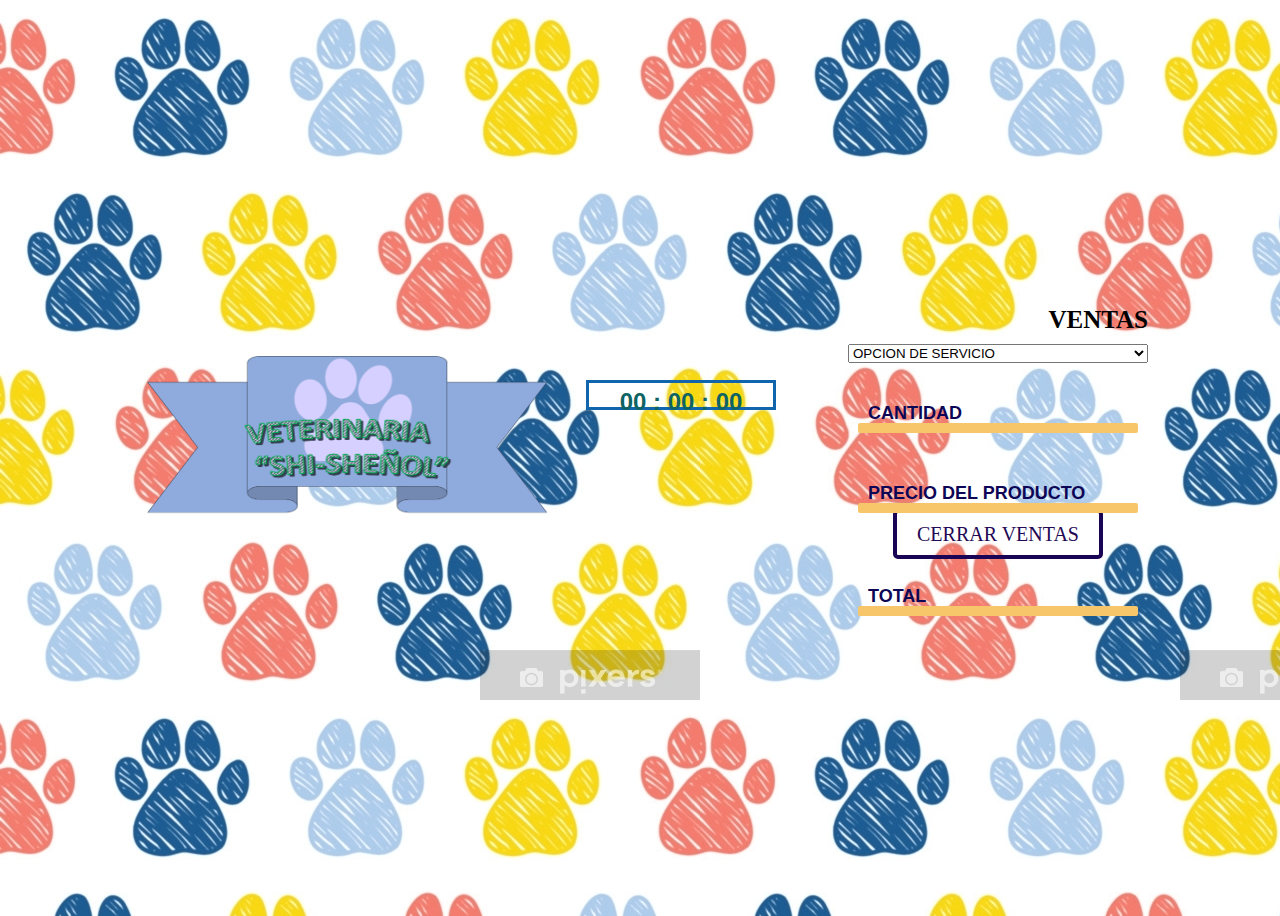
<file: index.html>
<!DOCTYPE html>
<html lang="en">
<head>
    <meta charset="UTF-8">
    <meta name="viewport" content="width=device-width, initial-scale=1.0">
    <title>06 benitez vianey</title>
    <link rel="stylesheet" href="style2.css">

</head>
<script> function actual() {
    fecha=new Date(); //Actualizar fecha.
    hora=fecha.getHours(); //hora actual
    minuto=fecha.getMinutes(); //minuto actual
    segundo=fecha.getSeconds(); //segundo actual
    if (hora<10) { //dos cifras para la hora
       hora="0"+hora;
       }
    if (minuto<10) { //dos cifras para el minuto
       minuto="0"+minuto;
       }
    if (segundo<10) { //dos cifras para el segundo
       segundo="0"+segundo;
       }
    //ver en el recuadro del reloj:
    mireloj = hora+" : "+minuto+" : "+segundo;	
            return mireloj; 
    }
function actualizar() { //función del temporizador
mihora=actual(); //recoger hora actual
mireloj=document.getElementById("reloj"); //buscar elemento reloj
mireloj.innerHTML=mihora; //incluir hora en elemento
}
setInterval(actualizar,1000); //iniciar temporizador </script> 
<body background="fondo2.png">
    <div align="center "><img src="logo.png" top="10%"width="430"height="200">
        <div id="reloj" class="reloj">00 : 00 : 00
        </div> 
</div>
    


    <div class="container">
        <div class="row100">
            <H1>VENTAS</H1> 
    <select name="SERVICIO">
        <option value="1">OPCION DE SERVICIO</option> 
        <option value="6">CITA(DOCTOR)</option> 
        <option value="2">MEDICAMENTO</option> 
        <option value="3">HIGIENICOS</option>
        <option value="10">JUGUETE(S)</option> 
        <option value="11">TRAJES</option> 
     </select>
   
    <div class="col">
        <div class="inputBox">
            <input type="text" name="" required="required" style=text-transform:uppercase >
            <span class="text">CANTIDAD</span>
            <span class="line"></span>
        </div>
    </div>
    <div class="col">
        <div class="inputBox">
            <input type="text" name="" required="required" style=text-transform:uppercase >
            <span class="text">PRECIO DEL PRODUCTO</span>
            <span class="line"></span>
        </div>
    </div>

    <center><a href="#">CERRAR VENTAS</a></center>

    <div class="col">
        <div class="inputBox">
            <input type="text" name="" required="required" style=text-transform:uppercase >
            <span class="text">TOTAL</span>
            <span class="line"></span>
        </div>
    </div>
</div>
</div>
</body>
</html>
</file>
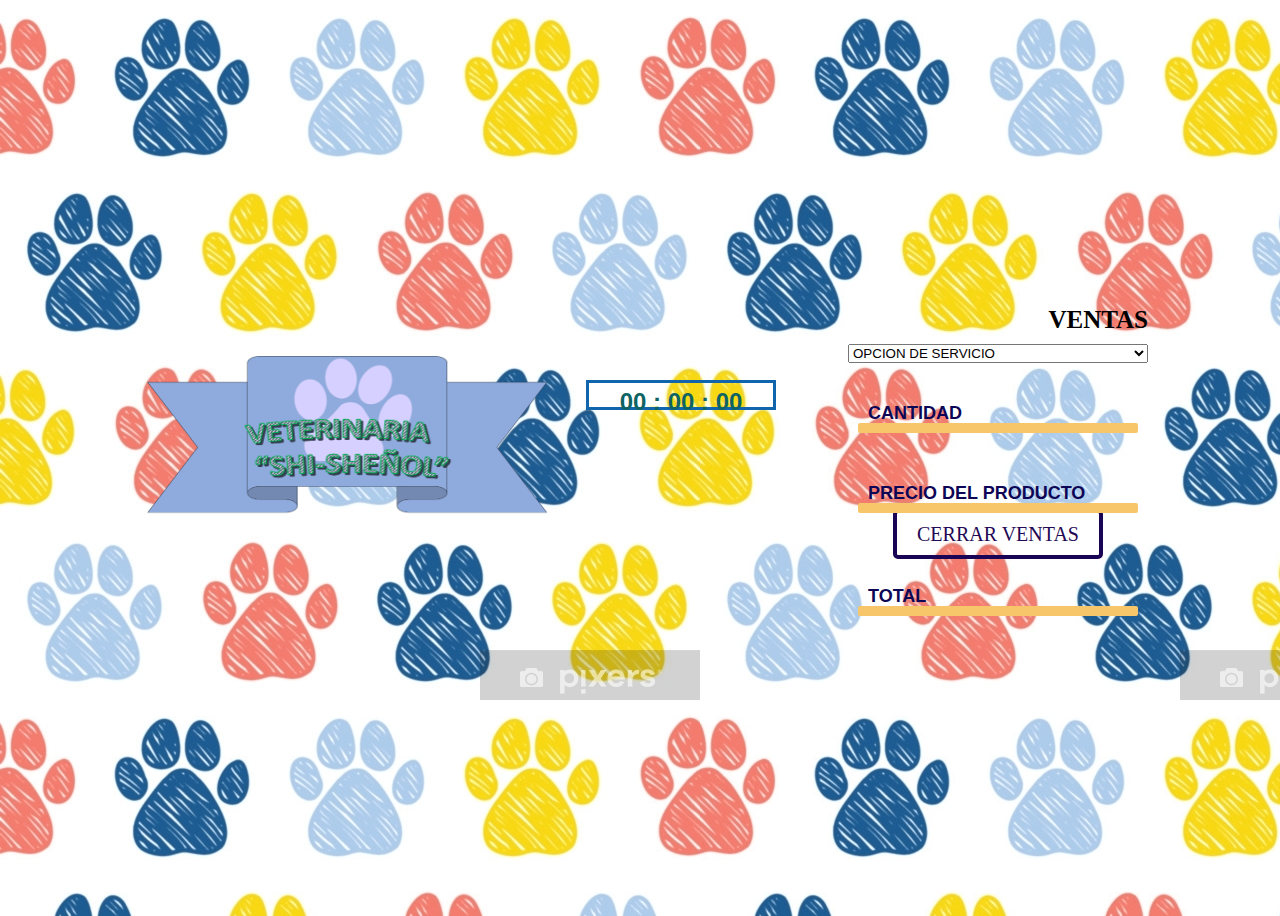
<file: index2_06.html>
<!DOCTYPE html>
<html lang="en">
<head>
    <meta charset="UTF-8">
    <meta name="viewport" content="width=device-width, initial-scale=1.0">
    <title>06 benitez vianey</title>
    <link rel="stylesheet" href="style2.css">

</head>
<script> function actual() {
    fecha=new Date(); //Actualizar fecha.
    hora=fecha.getHours(); //hora actual
    minuto=fecha.getMinutes(); //minuto actual
    segundo=fecha.getSeconds(); //segundo actual
    if (hora<10) { //dos cifras para la hora
       hora="0"+hora;
       }
    if (minuto<10) { //dos cifras para el minuto
       minuto="0"+minuto;
       }
    if (segundo<10) { //dos cifras para el segundo
       segundo="0"+segundo;
       }
    //ver en el recuadro del reloj:
    mireloj = hora+" : "+minuto+" : "+segundo;	
            return mireloj; 
    }
function actualizar() { //función del temporizador
mihora=actual(); //recoger hora actual
mireloj=document.getElementById("reloj"); //buscar elemento reloj
mireloj.innerHTML=mihora; //incluir hora en elemento
}
setInterval(actualizar,1000); //iniciar temporizador </script> 
<body background="fondo2.png">
    <div align="center "><img src="logo.png" top="10%"width="430"height="200">
        <div id="reloj" class="reloj">00 : 00 : 00
        </div> 
</div>
    


    <div class="container">
        <div class="row100">
            <H1>VENTAS</H1> 
    <select name="SERVICIO">
        <option value="1">OPCION DE SERVICIO</option> 
        <option value="6">CITA(DOCTOR)</option> 
        <option value="2">MEDICAMENTO</option> 
        <option value="3">HIGIENICOS</option>
        <option value="10">JUGUETE(S)</option> 
        <option value="11">TRAJES</option> 
     </select>
   
    <div class="col">
        <div class="inputBox">
            <input type="text" name="" required="required" style=text-transform:uppercase >
            <span class="text">CANTIDAD</span>
            <span class="line"></span>
        </div>
    </div>
    <div class="col">
        <div class="inputBox">
            <input type="text" name="" required="required" style=text-transform:uppercase >
            <span class="text">PRECIO DEL PRODUCTO</span>
            <span class="line"></span>
        </div>
    </div>

    <center><a href="#">CERRAR VENTAS</a></center>

    <div class="col">
        <div class="inputBox">
            <input type="text" name="" required="required" style=text-transform:uppercase >
            <span class="text">TOTAL</span>
            <span class="line"></span>
        </div>
    </div>
</div>
</div>
</body>
</html>
</file>
<file: style2.css>
.botonimagen{
    background-image:url(boton.png);
  }
  .reloj { width: 190px; height: 30px; padding: 5px 10px; border: 3px solid rgb(16, 101, 172); 
    font: bold 1.5em dotum, "lucida sans", arial; 
    text-align: center;
    float: right; margin: 1em 3em 1em 1em;
    color: rgb(14, 99, 99);
 }

    @import url('https://fonts.googleapis.com/css?family=Poppins:400,500,600,700,800&display=swap');
*
{
    margin 0 :
    padding: 0;
box-sizing: border-box;
    font-family:'Poppins', sans-serif;
}
body{
    display: flex;
    justify-content: center;
    align-items: center;
    min-height: 100vh;}
.container H1
{
    width: 100%;
    font-family: cursive;
    color:#000000;
    font-size: 25px;
    text-align:right;
    margin-bottom: 10px;}
.container .row100
{
    position: relative;
    width: 100%;
    display: grid;
    grid-template-columns: repeat(auto-fit,minmax(300px,1fr));}
.container .row100 .col
{position: relative;
    width: 100%;
    padding: 0 10px;
    margin: 30px 0 10px;
    transition: 0.5s;}
.container .row100 .inputBox{
    position: relative;
    width: 100%;
    height: 40px;
    color: #0d0555;
    font-weight:bold;}
.container .row100 .inputBox input,
.container .row100 .inputBox.textarea textarea{

    position: absolute;
    width: 100%;
    height: 100%;
    background: transparent;
    box-shadow: none;
    border: none;
    outline: none;
    font-size: 18px;
    padding: 0 10px;
    z-index:1;
color:#000000;}
.container .row100 .inputBox .text {
    position: absolute;
    top: 0;
    left: 0;
    line-height: 40px;
    font-size: 18px;
    padding: 0 10px;
    display: block;
    transition: 0.5s;
    pointer-events: none;}
.container .row100 .inputBox input:focus +.text,
.container .row100 .inputBox input:valid + .text 
{top: -35px;
    left: -10px;}  .container .row100 .inputBox .line {
    position: absolute;
    bottom: 0;
    display: block;
    width: 100%;
    height: 10px;
    background: #f7c56a;
    transition: 0.5s;
    border-radius: 2px;
    pointer-events: none;}.container .row100 .inputBox  input:focus ~ .line,
.container .row100 .inputBox  input:valid ~ .line
{height: 100%;}
.container .row100 .inputBox.textarea{
    position: relative;
    width: 100%;
    height: 100px;
    padding: 10px 0;
}
.container .row100 .inputBox.textarea textarea{
height: 100%;
resize: none;}
.container .row100 .inputBox textarea:focus +.text,
.container .row100 .inputBox textarea:valid + .text 
{ top: -35px;
    left: -10px;}
    
a{
    font: 20px Verdana;
    text-decoration: none;
    color: #230855;
    border: 4px solid #190455;
    padding: 10px 20px 10px 20px;
    border-radius: 5px;
    transition:background 1s,color 1s;
}
a:hover{
    background: #f2f2f2;
    color: #0489B1;
}
</file>
